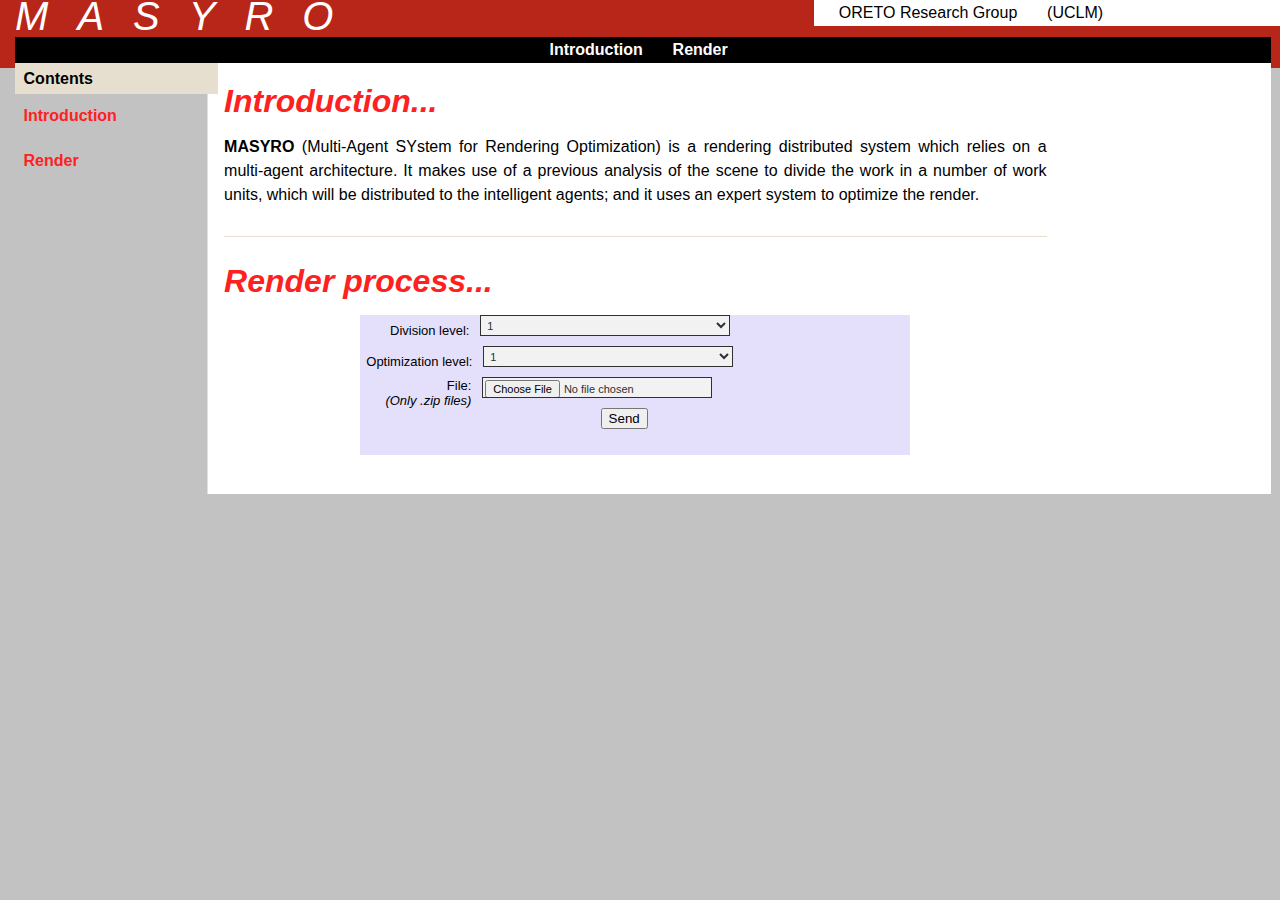
<file: gui/index.html>
<!DOCTYPE html PUBLIC "-//W3C//DTD XHTML 1.0 Strict//EN"
"http://www.w3.org/TR/xhtml1/DTD/xhtml1-strict.dtd">
<html xmlns="http://www.w3.org/1999/xhtml" xml:lang="es">
<head>
<meta http-equiv="content-type" content="application/xhtml+xml; charset=iso8859-1" />
<meta name="author" content="David Vallejo Fernandez"/>
<meta name="generator" content="Bluefish 1.0.5"/>
<link rel="stylesheet" type="text/css" href="estilo.css" />
<link rel="stylesheet" type="text/css" href="colores.css"/>
<title>MASYRO: A Multi-Agent SYstem for Rendering Optimization</title>
<style type="text/css"> .textoexp {
font-family: Arial;
color: black;
font-size: 30pt;
text-align: left;
letter-spacing: -20px;
} </style> <script type="text/javascript"> function
expandirTexto(inicio, fin, paso, velo){
if (inicio < fin){
document.getElementById("textoexpand").style.letterSpacing = inicio+"px";
inicio=inicio+paso;
setTimeout("expandirTexto("+inicio+","+fin+","+paso+","+velo+")",velo);
}
}
</script>
</head>
<body onLoad="expandirTexto(-20,30,1,5);">
<div id="arriba"></div>
<!-- ###### Cabecera ###### -->
<div id="cabecera">
<a href="./index.html" class="cabeceraTitulo" title="Homepage">
<span class="textoexp" id="textoexpand">MASYRO</span></a>
<div class="cabeceraEnlaces">
<a href="http://oreto.inf-cr.uclm.es">ORETO Research Group</a>
<a href="http://www.uclm.es">(UCLM)</a>
</div>
<div class="barraMenu">
<a href="#intro">Introduction</a>
<a href="#render">Render</a>
</div>
<!-- ###### Izquierda ###### -->
<div class="barraIzquierda">
<div class="barraIzquierdaTitulo">Contents</div>
<a href="index.html/#intro">Introduction</a>
<a href="index.html/#render">Render</a>
</div>
<!-- ###### Derecha ###### -->
<div class="barraDerecha">
</div>
<!-- ###### Texto ###### -->
<div id="textoCuerpo">
<h1 id="Bienvenida"
style="border-top: none; padding-top: 0;"><a name="intro">Introduction...</a></h1>
<p><b>MASYRO</b> (Multi-Agent SYstem for Rendering Optimization) is a rendering distributed system which relies on a multi-agent architecture. It makes use of a previous analysis of the scene to divide the work in a number of work units, which will be distributed to the intelligent agents; and it uses an expert system to optimize the render.
<h1 id="Notas"><a name="render">Render process...</a></h1>
<dl>
<center>
  <iframe src="form.html" frameborder="0" height="140" width="550"></iframe>
</center>
</dl>
</div>
</body>
</html>
</file>
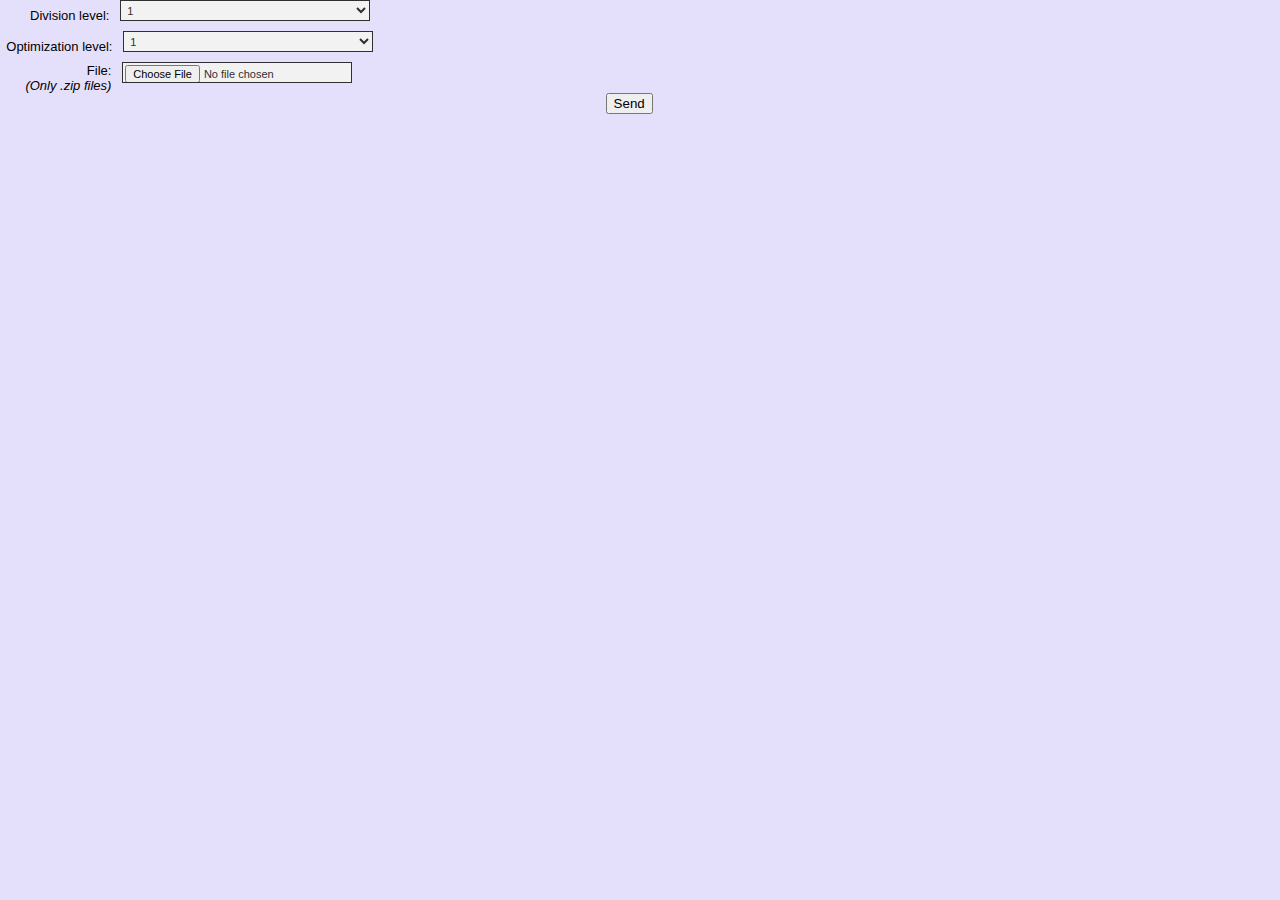
<file: gui/form.html>
<html>

	<head>
		<meta http-equiv="Content-Language" content="en-us">
		<meta http-equiv="Content-Type" content="text/html; charset=windows-1252">
		
		<title>MASYRO: A Multi-Agent SYstem for Rendering Optimization</title>

		<link rel="stylesheet" type="text/css" href="css/estilos.css">
	</head>

	<body bgcolor="#e4dffa">

		<form method="POST" action="validateModel.php" enctype="multipart/form-data">

			<table width="550" border="0" cellpadding="0" cellspacing="0">
				
				<tr height="25">
					<td width="70" align="right">
						Division level:&nbsp;&nbsp;&nbsp;
					</td>
					<td width="25">
						<select class="oneselection" size="1" name="divisionLevel">
			 				<option>1</option>
			 				<option>2</option>
			 				<option>3</option>
		 				</select>
					</td>
				</tr>
				
			</table>

			<table width="550" border="0" cellpadding="0" cellspacing="0">
			
				<tr height="25">
					<td width="50" align="right">
						Optimization level:&nbsp;&nbsp;&nbsp;
					</td>
					<td width="25">
						<select class="oneselection" size="1" name="optimizationLevel">
							 <option>1</option>
							 <option>2</option>
							 <option>3</option>
							 <option>4</option>
							 <option>5</option>
						 </select>
					</td>
				</tr>
				
			</table>
			
			<table width="550" border="0" cellpadding="0" cellspacing="0">
	
				<tr height="25">
					<td width="100" align="right">
						File:&nbsp;&nbsp;&nbsp;<br><i>(Only .zip files)</i>&nbsp;&nbsp;&nbsp;
					</td>
					<td width="350">
						<input type="hidden" name="MAX_FILE_SIZE" value="15000000">
						<input class="entrytexto" name="userfile" type="file">
					</td>
				</tr>
				
			</table>
			
			<div style="text-align: center; margin-bottom:10px;">
			<div style="text-align: center;">
				<input type="submit" value="Send" name="submit">&nbsp;&nbsp;&nbsp;&nbsp;&nbsp;&nbsp;
			</div>

		</form>
		
	</body>
	
</html>
</file>
<file: gui/estilo.css>
/* ###### Body ###### */
body {
font-family: verdana, tahoma, helvetica, arial, sans-serif;
font-size: 94 %;
margin: 0;
}
h1, h2, h3 {
font-family: arial, verdana, tahoma, sans-serif;
}
h1 {
font-size: 164 %;
font-weight: bold;
font-style: italic;
padding-top: 1em;
border-top-style: solid;
border-top-width: 1px;
}
p {
padding-bottom: 1ex;
}
img {
border: none;
}
code {
font-family: \u201clucida console\u201d, monospace;
font-size: 95 %;
}
dt {
font-weight: bold;
}
dd {
padding-bottom: 1.5em;
}
#textoCuerpo {
text-align: justify;
line-height: 1.5em;
margin-left: 12em;
padding: 0.5ex 14em 1em 1em;
border-left-style: solid;
border-left-width: 1px;
}
#textoCuerpo a {
/* colores.css */
}
#textoCuerpo a:hover {
text-decoration: none;
}
/* ###### Cabecera ###### */
#cabecera{
height: 4em;
padding: 0.25em 2.5mm 0 4mm;
}
.cabeceraTitulo {
font-size: 252 %;
text-decoration: none;
font-weight: bold;
font-style: italic;
line-height: 1.5em;
}
.cabeceraTitulo span {
font-weight: normal;
}
.cabeceraEnlaces {
font-size: 87 %;
padding: 0.5ex 10em 0.5ex 1em;
position: absolute;
right: 0;
top: 0;.
}
.cabeceraEnlaces * {
text-decoration: none;
padding: 0 2ex 0 1ex;
}
.cabeceraEnlaces a:hover {
text-decoration: underline;
}
.barraMenu {
text-align: center;
padding: 0.5ex 0;
}
.barraMenu * {
text-decoration: none;
font-weight: bold;
padding: 0 2ex 0 1ex;
}
.barraMenu a:hover {
/* colores.css */
}
/* ###### Izquierda ###### */
.barraIzquierda {
font-size: 95 %;
width: 12.65em;
float: left;
clear: left;
}
.barraIzquierda a, .barraIzquierda span {
text-decoration: none;
font-weight: bold;
line-height: 2em;
padding: 0.75ex 1ex;
display: block;
}
[class\u02dc=\u201cbarraIzquierda\u201d] a, [class\u02dc=\u201cbarraIzquierda\u201d] span {
line-height: 1.5em;
}
.barraIzquierda a:hover {
/* colores.css */
}
.barraIzquierda .barraIzquierdaTitulo {
font-weight: bold;
padding: 0.75ex 1ex;
}
.barraIzquierda .barraTexto {
font-weight: normal;
padding: 1ex 0.75ex 1ex 1ex;
}
.barraIzquierda .laPagina{
/* colores.css */
}.
/* ###### Derecha ###### */
.barraDerecha {
font-size: 95 %;
width: 12.65em;
margin: 2ex 0.8ex 0 0;
float: right;
clear: right;
border-style: solid;
border-width: 1px;
}
[class\u02dc=\u201cbarraDerecha\u201d] {
margin-right: 1.5ex;
}
.barraDerecha a {
font-weight: bold;
}
.barraDerecha a:hover {
text-decoration: none;
}
.barraDerecha .barraIzquierdaTitulo {
font-weight: bold;
margin: 1em 1ex;
padding: 0.75ex 1ex;
}
.barraDerecha .barraTexto {
font-weight: normal;
line-height: 1.5em;
padding: 0 3ex 1em 2ex;
}
</file>
<file: gui/colores.css>
/* ###### Colores del texto ###### */
#textoCuerpo a, .barraDerecha a
{ color: #ff2020; }
.barraIzquierda a
{ color: #ff2020; }
h1, .barraIzquierda span
{ color: #a68c53; }
.cabeceraTitulo, .cabeceraEnlaces *, .barraIzquierda
.barraIzquierdaTitulo, .barraIzquierda .laPagina,
.barraDerecha
.barraIzquierdaTitulo
{ color: black; }
.barraMenu a:hover, .barraIzquierda a:hover
{ color: black; }
.barraIzquierda a:hover
{ color: black; }
.cabeceraTitulo span, .barraMenu, .barraMenu *
{ color: white; }
.cabeceraEnlaces
{ color: #b82619; }
/* ###### Colores de fondo ###### */
body
{ background-color: #c3c2c2; }
#textoCuerpo, .cabeceraEnlaces, .barraMenu a:hover,
.barraDerecha
{ background-color: white; }
#cabecera
{ background-color: #b82619; }
.barraMenu
{ background-color: black; }
.barraIzquierda .barraIzquierdaTitulo, .barraDerecha
.barraIzquierdaTitulo
{ background-color: #e6dfcf; }
/* ###### Colores del borde ###### */
h1, #textoCuerpo, .barraDerecha
{ border-color: #e6dfcf; }
</file>
<file: gui/css/estilos.css>
body, td
{
	font-family : Verdana,Arial,Geneva,Helvetica,sans-serif;
	font-size : 13px;
	color : #000000;
	border-style: none;
  	border-width: 0px;
	margin: 0px;
}

.contenido_subtitulo
{
  	font-family : Verdana,Arial,Geneva,Helvetica,sans-serif;
  	margin: 18px;
	font-size : 18px;
	font-weight: bold;
	color : #9c0a0f;
	line-height: 120%;
}

.gc
{
  	font-family : Arial,Verdana,Geneva,Helvetica,sans-serif;
  	font-size : 13px;
	color : #303030;
	border-style: none;
  	margin-top: 10px;
  	margin-left: 20px;
  	margin-right: 20px;
}

input.entrytexto
{
	font-family : Verdana,Arial,Geneva,Helvetica,sans-serif;
	font-size : 11px;
	background-color: #f2f2f2;
	border : 1px solid #303030;
	padding : 2px;	
	color : #303030;
	width : 230px;
	height: 21px;
	margin-bottom: 10px;
}

input.entrytextosmall
{
	font-family : Verdana,Arial,Geneva,Helvetica,sans-serif;
	font-size : 11px;
	background-color: #f2f2f2;
	border : 1px solid #303030;
	padding : 2px;	
	color : #303030;
	width : 65px;
	height: 21px;
}
select.oneselection
{
	font-family : Verdana,Arial,Geneva,Helvetica,sans-serif;
	font-size : 11px;
	background-color: #f2f2f2;
	border : 1px solid #303030;
	padding : 2px;	
	color : #303030;
	width : 250px;
	height: 21px;
	margin-bottom: 10px;
}

textarea.texto
{
	font-family : Verdana,Arial,Geneva,Helvetica,sans-serif;
	font-size : 11px;
	background-color: #f2f2f2;
	border : 1px solid #303030;
	padding : 2px;	
	color : #303030;
	width : 600px;
	height: 60px;
	margin-bottom: 10px;
}

.scenes
{
  	font-family : Verdana,Arial,Geneva,Helvetica,sans-serif;
  	margin-right: 15px;
  	margin-top: 10px;
  	margin-bottom: -10px;
	font-size : 14px;
	font-weight : bold;
	text-align : right;	
	color : #333333;
}
</file>
